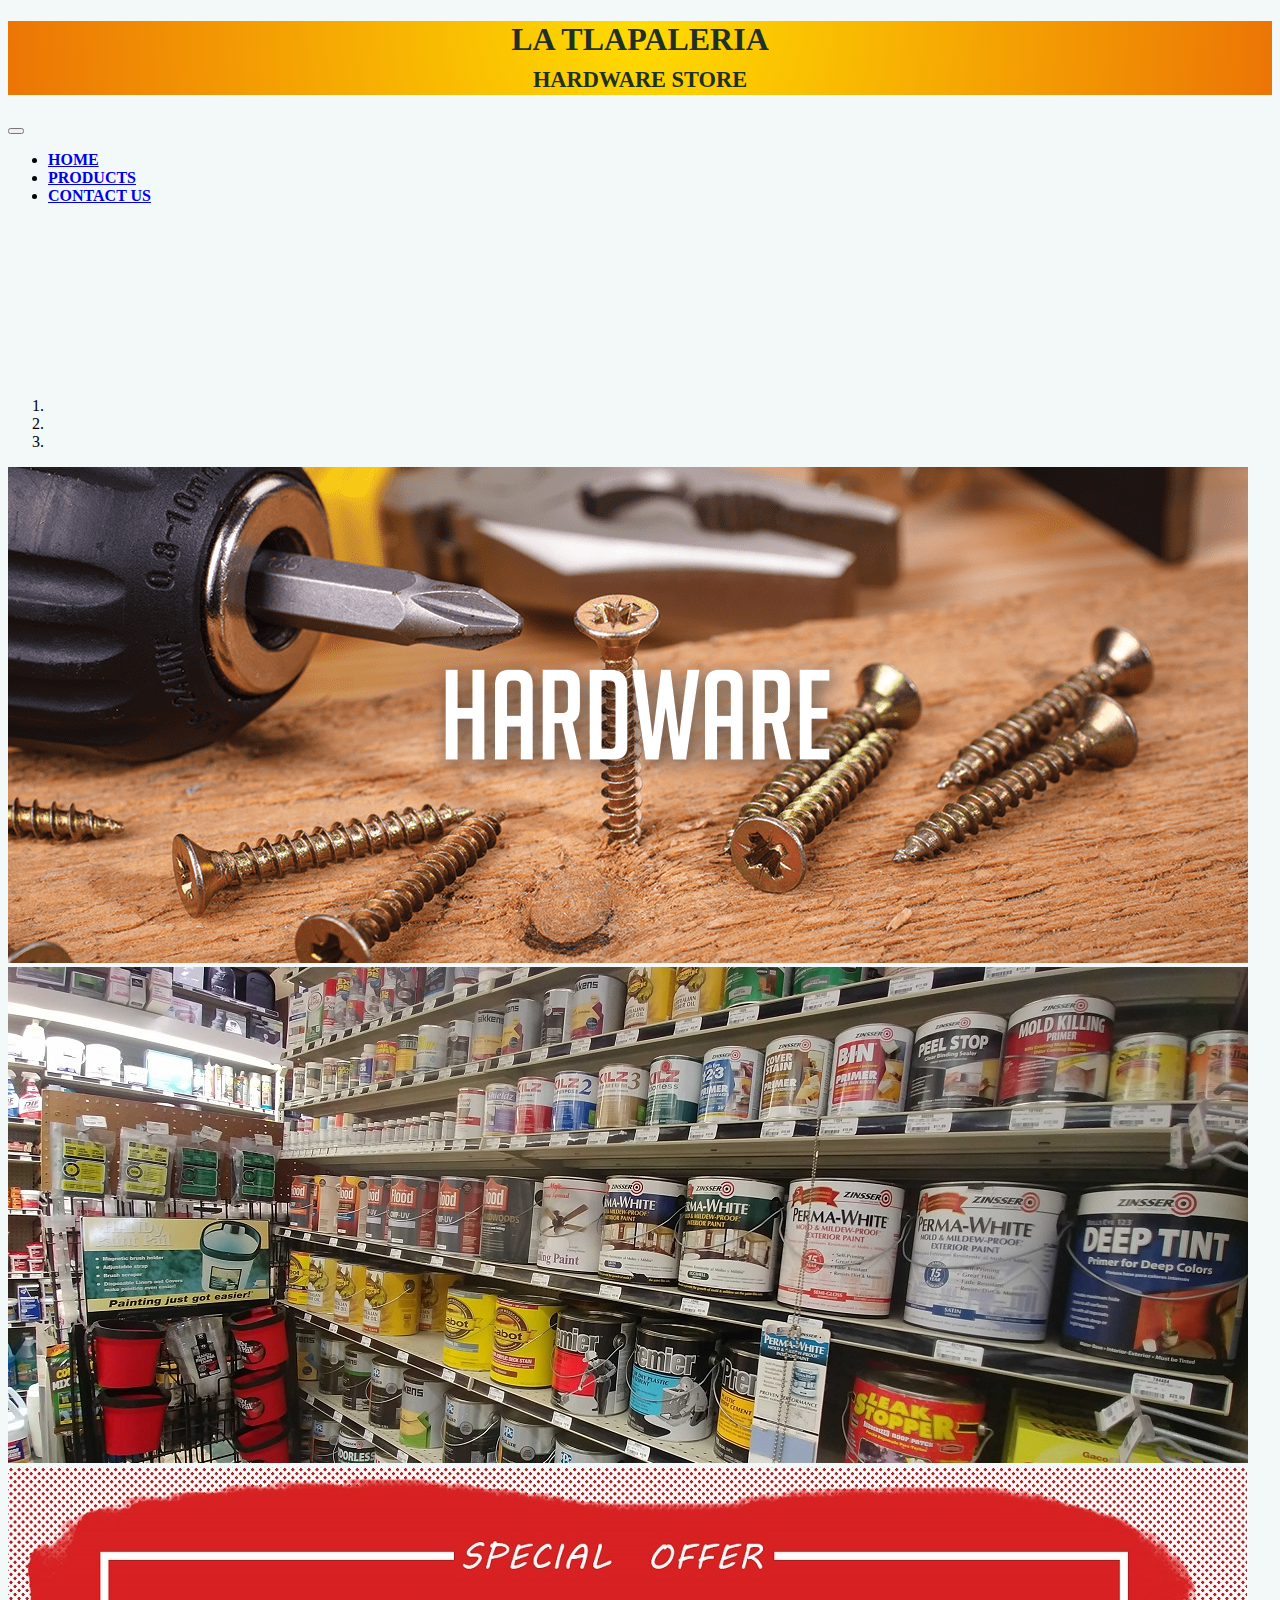
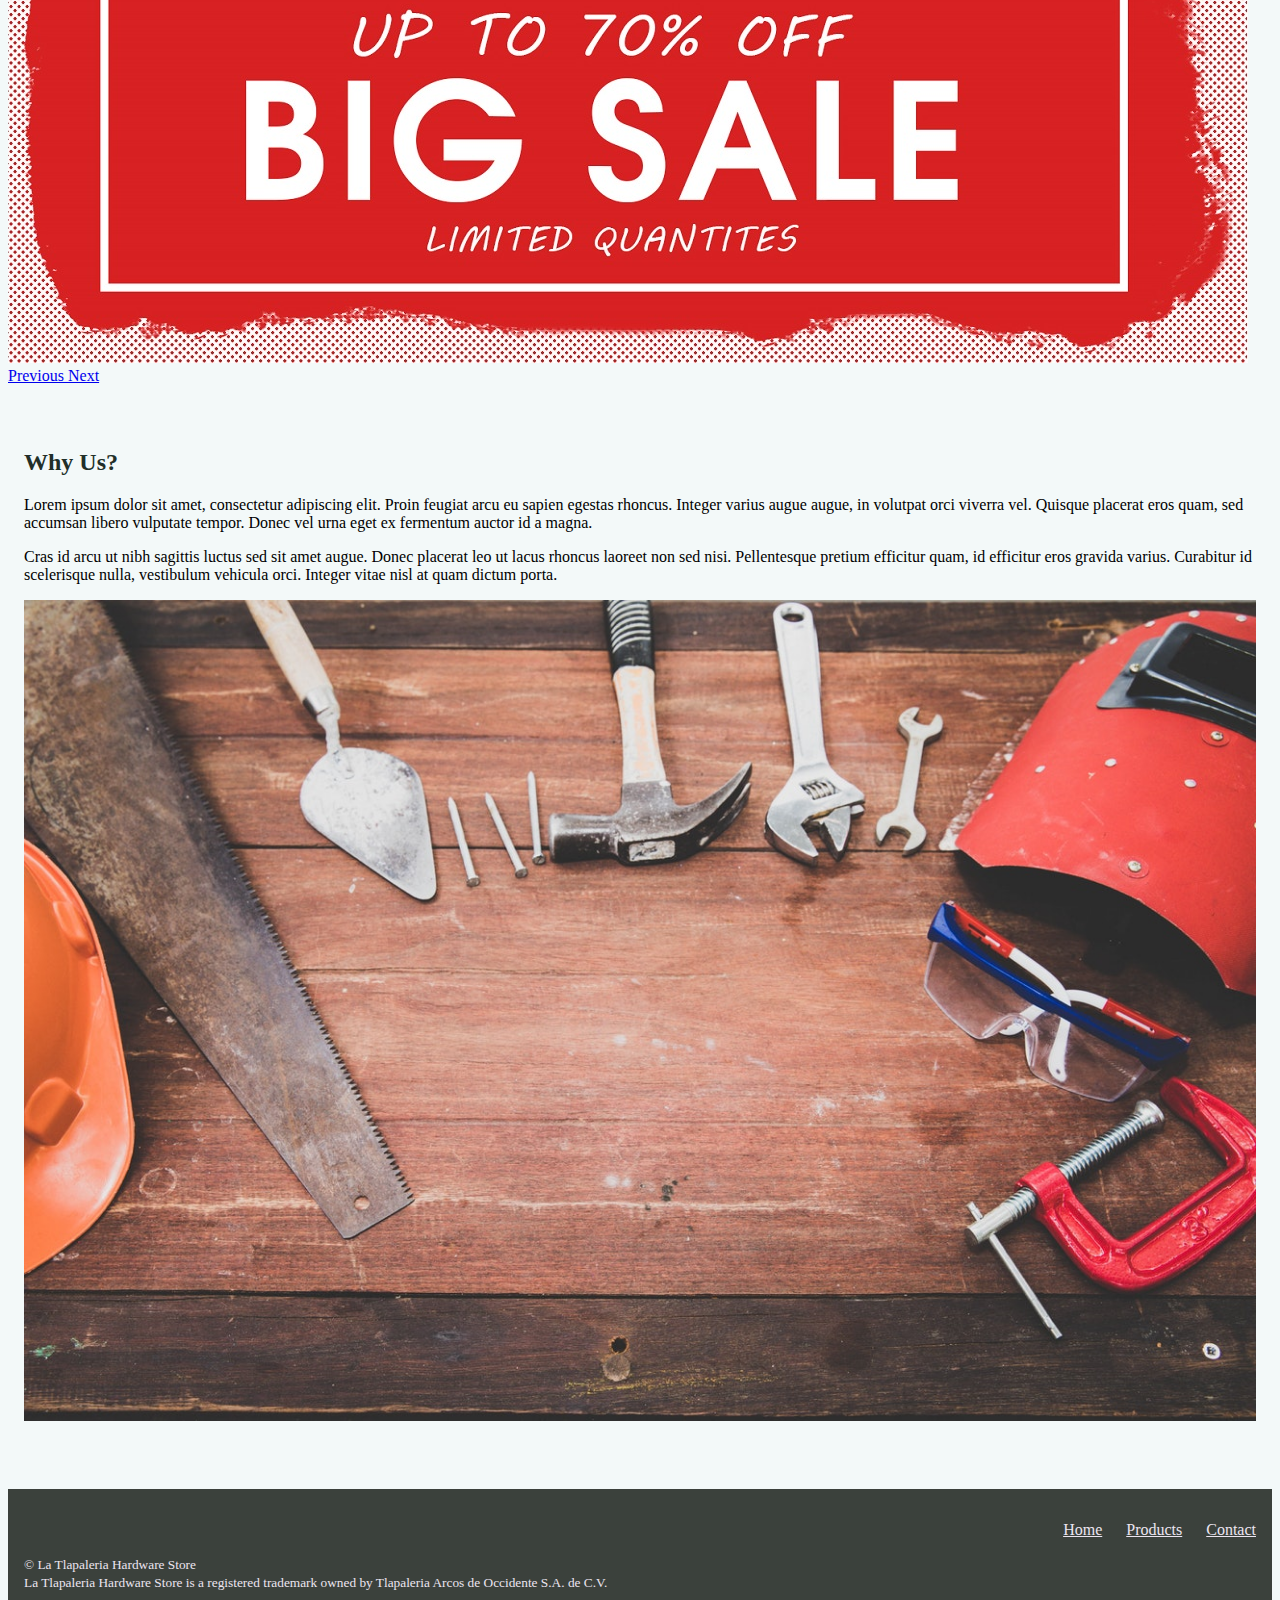
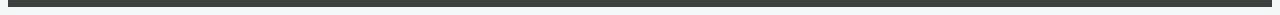
<file: index.html>
<!DOCTYPE html>
<html lang="en">
<head>
    <meta charset="UTF-8">
    <title>La Tlapaleria Hardware Store</title>

     <!-- Bootstrap CSS -->
    <link href="https://cdn.jsdelivr.net/npm/bootstrap@5.0.0-beta1/dist/css/bootstrap.min.css" rel="stylesheet" integrity="sha384-giJF6kkoqNQ00vy+HMDP7azOuL0xtbfIcaT9wjKHr8RbDVddVHyTfAAsrekwKmP1" crossorigin="anonymous">
    
    <!-- CSS -->
	<link rel="stylesheet" type="text/css" href="css/main-style.css">

</head>
<body>
	<header class="fixed-top">
		<div class="container-fluid">
			<div class="row container-title">
				<h1>LA TLAPALERIA<br><span id="ths">HARDWARE STORE</span></h1>
			</div>
		</div>
		<nav class="navbar navbar-expand-lg navbar-dark bg-dark">
			<div class="container-fluid">
				<button class="navbar-toggler" type="button" data-bs-toggle="collapse" data-bs-target="#navbarSupportedContent" aria-controls="navbarSupportedContent" aria-expanded="false" aria-label="Toggle navigation">
					<span class="navbar-toggler-icon"></span>
				</button>
				<div class="collapse navbar-collapse nave" id="navbarSupportedContent">
					<ul class="navbar-nav me-auto mb-2 mb-lg-0">
						<li class="nav-item">
							<a class="nav-link active" aria-current="page" href="index.html">HOME</a>
						</li>
						<li class="nav-item">
							<a class="nav-link" href="products.html">PRODUCTS</a>
						</li>
						<li class="nav-item">
							<a class="nav-link" href="contact-us.html">CONTACT US</a>
						</li>
					</ul>
				</div>
			</div>
		</nav>
	</header>
	<main>
		<div class="container-fluid">
			<div class="row">
				<div id="carouselIndicators" class="carousel slide" data-ride="carousel" data-interval="false">
					<ol class="carousel-indicators">
						<li data-target="#carouselIndicators" data-slide-to="0" class="active"></li>
						<li data-target="#carouselIndicators" data-slide-to="1"></li>
						<li data-target="#carouselIndicators" data-slide-to="2"></li>
					</ol>
					<div class="carousel-inner">
						<div class="carousel-item active">
							<img class="d-block w-100" src="img/buco-hardware.png" alt="First slide">
						</div>
						<div class="carousel-item">
							<img class="d-block w-100" src="img/hardware-store-1240x496.jpg" alt="Second slide">
						</div>
						<div class="carousel-item">
							<img class="d-block w-100" src="img/big-sale-1240x496.jpg" alt="Third slide">
						</div>
					</div>
					<a class="carousel-control-prev" href="#carouselIndicators" role="button" data-slide="prev">
						<span class="carousel-control-prev-icon" aria-hidden="true"></span>
						<span class="sr-only">Previous</span>
					</a>
					<a class="carousel-control-next" href="#carouselIndicators" role="button" data-slide="next">
						<span class="carousel-control-next-icon" aria-hidden="true"></span>
						<span class="sr-only">Next</span>
					</a>
				</div>
			</div>
		</div>
		<div class="container">
			<div class="row" id="why-us">
				<div class="col-lg-4">
					<h2> Why Us?</h2>
					<p>Lorem ipsum dolor sit amet, consectetur adipiscing elit. Proin feugiat arcu eu sapien egestas rhoncus. Integer varius augue augue, in volutpat orci viverra vel. Quisque placerat eros quam, sed accumsan libero vulputate tempor. Donec vel urna eget ex fermentum auctor id a magna.
					</p>
					<p>
						Cras id arcu ut nibh sagittis luctus sed sit amet augue. Donec placerat leo ut lacus rhoncus laoreet non sed nisi. Pellentesque pretium efficitur quam, id efficitur eros gravida varius. Curabitur id scelerisque nulla, vestibulum vehicula orci. Integer vitae nisl at quam dictum porta.
					</p>
				</div>
				<div class="col-lg-8">
					<img src="img/pexels-suntorn-somtong-1029243.jpg" alt="hardware tools" id="img-wu">
				</div>
			</div>
		</div>
	</main>
	<footer>
		<div class="container-fluid">
			<div class="row">
				<nav class="footer-nav">
					<ul>
						<li><a href="index.html">Home</a></li>
						<li><a href="products.html">Products</a></li>
						<li><a href="contact-us.html">Contact</a></li>
					</ul>
				</nav>
				<div class="row">
					<small>&copy; La Tlapaleria Hardware Store</small> <br>
					<small>La Tlapaleria Hardware Store is a registered trademark owned by Tlapaleria Arcos de Occidente S.A. de C.V.</small>
				</div>
			</div>
		</div>
	</footer>

	<!-- Option 1: Bootstrap Bundle with Popper -->
    <script src="https://cdn.jsdelivr.net/npm/bootstrap@5.0.0-beta1/dist/js/bootstrap.bundle.min.js" integrity="sha384-ygbV9kiqUc6oa4msXn9868pTtWMgiQaeYH7/t7LECLbyPA2x65Kgf80OJFdroafW" crossorigin="anonymous"></script>

    <!-- Bootsrap JS anterior para que funcione el Carousel: jQuery, Popper.js, and Bootstrap JS -->
    <script src="https://code.jquery.com/jquery-3.5.1.slim.min.js" integrity="sha384-DfXdz2htPH0lsSSs5nCTpuj/zy4C+OGpamoFVy38MVBnE+IbbVYUew+OrCXaRkfj" crossorigin="anonymous"></script>
    <script src="https://cdn.jsdelivr.net/npm/popper.js@1.16.1/dist/umd/popper.min.js" integrity="sha384-9/reFTGAW83EW2RDu2S0VKaIzap3H66lZH81PoYlFhbGU+6BZp6G7niu735Sk7lN" crossorigin="anonymous"></script>
    <script src="https://cdn.jsdelivr.net/npm/bootstrap@4.5.3/dist/js/bootstrap.min.js" integrity="sha384-w1Q4orYjBQndcko6MimVbzY0tgp4pWB4lZ7lr30WKz0vr/aWKhXdBNmNb5D92v7s" crossorigin="anonymous"></script>

</body>
</html>
</file>
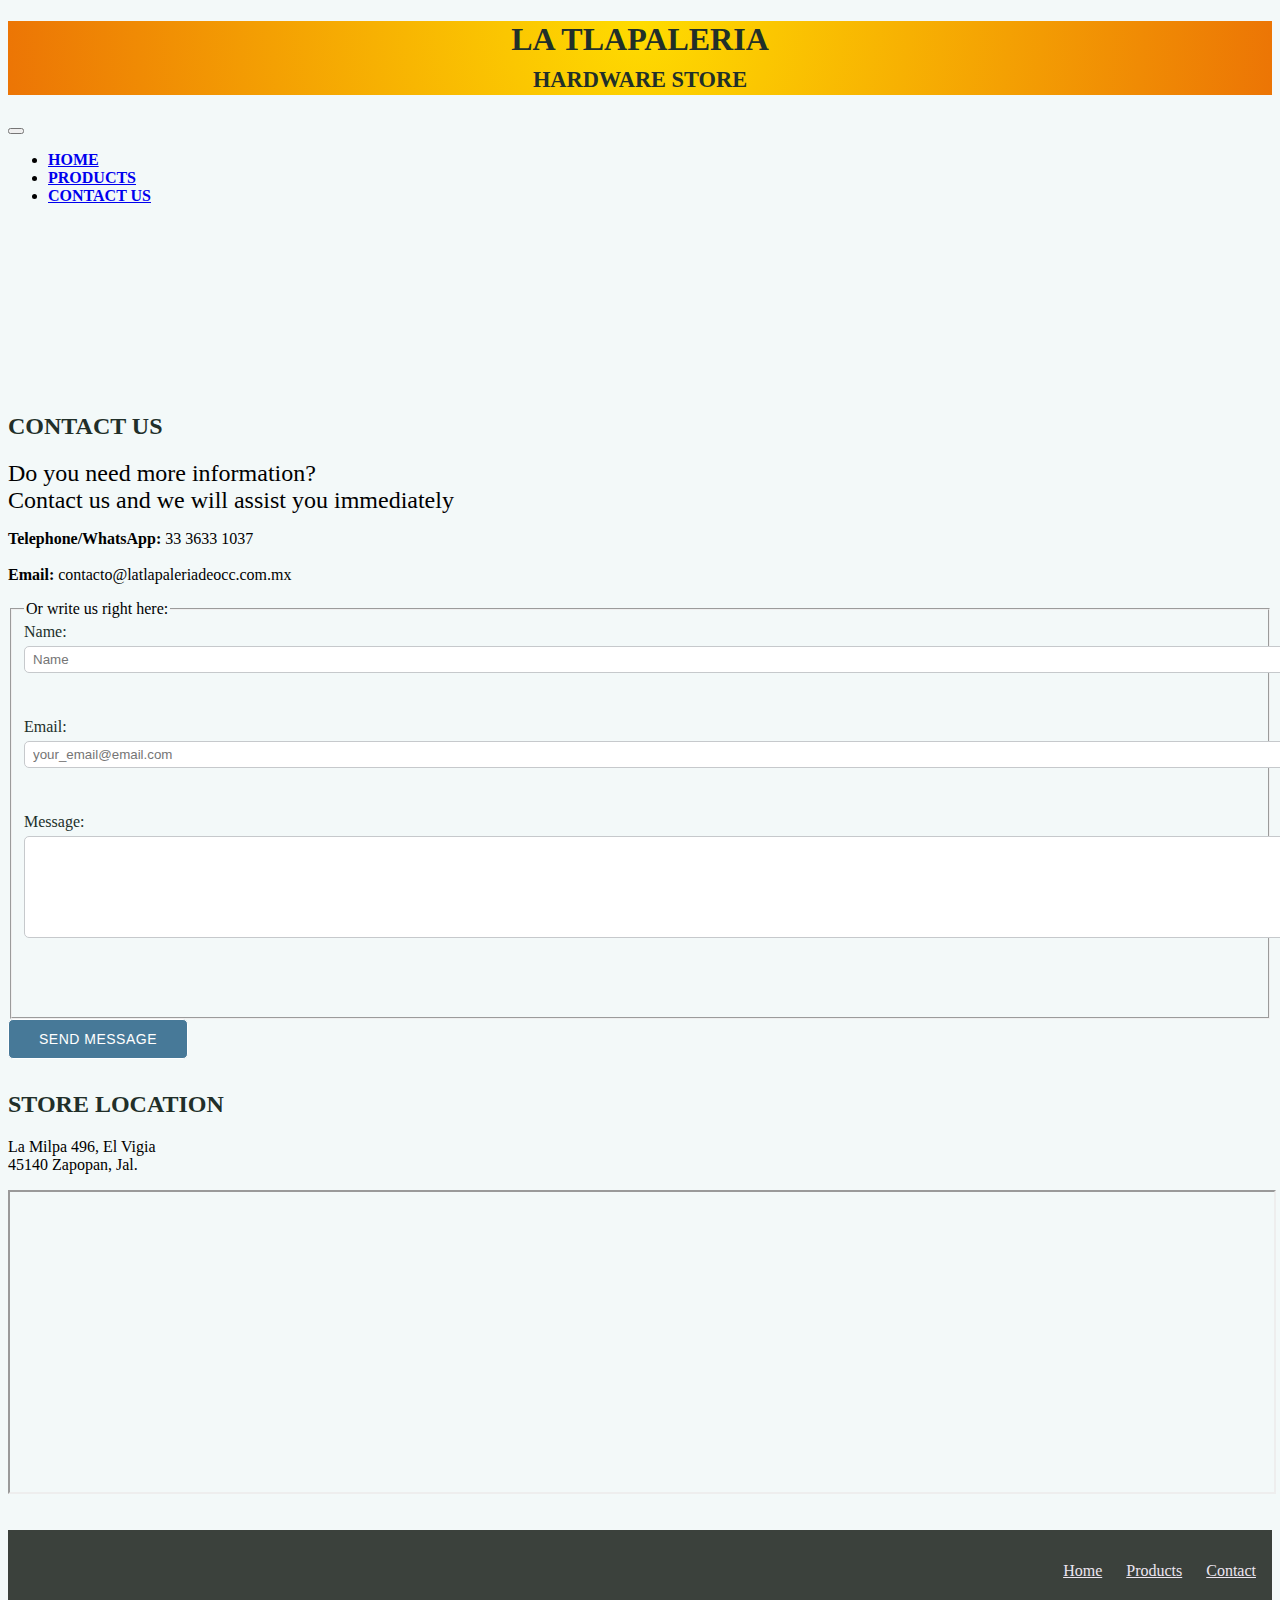
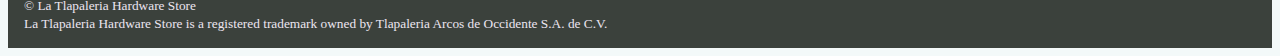
<file: contact-us.html>
<!DOCTYPE html>
<html lang="en">
<head>
    <meta charset="UTF-8">
    <title>La Tlapaleria Contact</title>

     <!-- Bootstrap CSS -->
    <link href="https://cdn.jsdelivr.net/npm/bootstrap@5.0.0-beta1/dist/css/bootstrap.min.css" rel="stylesheet" integrity="sha384-giJF6kkoqNQ00vy+HMDP7azOuL0xtbfIcaT9wjKHr8RbDVddVHyTfAAsrekwKmP1" crossorigin="anonymous">

    <!-- CSS -->
	<link rel="stylesheet" type="text/css" href="css/main-style.css">

	<!-- JavaScript -->
	<script src="js/funmes.js"></script>

</head>
<body>
	<header class="fixed-top">
		<div class="container-fluid">
			<div class="row container-title">
				<h1>LA TLAPALERIA<br><span id="ths">HARDWARE STORE</span></h1>
			</div>
		</div>
		<nav class="navbar navbar-expand-lg navbar-dark bg-dark">
			<div class="container-fluid">
				<button class="navbar-toggler" type="button" data-bs-toggle="collapse" data-bs-target="#navbarSupportedContent" aria-controls="navbarSupportedContent" aria-expanded="false" aria-label="Toggle navigation">
					<span class="navbar-toggler-icon"></span>
				</button>
				<div class="collapse navbar-collapse nave" id="navbarSupportedContent">
					<ul class="navbar-nav me-auto mb-2 mb-lg-0">
						<li class="nav-item">
							<a class="nav-link" href="index.html">HOME</a>
						</li>
						<li class="nav-item">
							<a class="nav-link" href="products.html">PRODUCTS</a>
						</li>
						<li class="nav-item">
							<a class="nav-link active" aria-current="page" href="contact-us.html">CONTACT US</a>
						</li>
					</ul>
				</div>
			</div>
		</nav>
	</header>
	<main>
		<div class="container">
			<div class="row con-sect">
				<div class="col-lg-5">
					<h2>CONTACT US</h2>
					<p>
						<span id="need-info">Do you need more information?<br>
						Contact us and we will assist you immediately</span>
					</p>
					<p>
						<strong>Telephone/WhatsApp:</strong> 33 3633 1037
						<br><br>
						<strong>Email:</strong> contacto@latlapaleriadeocc.com.mx
					</p>
				</div>
				<div class="col-lg-7">
					<form  action="#" method="post">
						<fieldset class="message-form">
							<legend>Or write us right here:</legend>
							<label>
								Name: <input type="text" name="name" placeholder="Name" id="txt1" onclick="clean()">
							</label>
							<br>
							<label>
								Email: <input type="email" name="email" placeholder="your_email@email.com" id="txt2" onclick="clean()">
							</label>
							<br>
							<label>
								Message:<textarea name="comments" id="txt3" onclick="clean()"></textarea>
							</label>
							<br>
							<div id="send-message"></div>
						</fieldset>
						<input class="btn" type="button" name="submit" value="SEND MESSAGE" onclick="message()">
					</form>
				</div>
			</div>
			<div class="row con-sect">
				<div class="col-lg-5">
					<h2>STORE LOCATION</h2>
					<p>
						La Milpa 496, El Vigia
						<br>
						45140 Zapopan, Jal.
					</p>
				</div>
				<div class="col-lg-7">
					<div class="embed-responsive embed-responsive-16by9">
						<iframe class="embed-responsive-item gmap" src="https://www.google.com/maps/embed?pb=!1m19!1m8!1m3!1d29851.557388095127!2d-103.43011106372076!3d20.732763287680477!3m2!1i1024!2i768!4f13.1!4m8!3e0!4m0!4m5!1s0x8428af76afb62e19%3A0x230c4c1159a4704c!2sTLAPALERIA%20ARCOS%2C%20Av.%20Tesist%C3%A1n%20956%2C%20Arcos%20de%20Zapopan%2C%2045130%20Zapopan%2C%20Jal.!3m2!1d20.7369526!2d-103.4096168!5e0!3m2!1ses!2smx!4v1608757513815!5m2!1ses!2smx" allowfullscreen></iframe>
					</div>
				</div>
			</div>
		</div>
	</main>
	<footer>
		<div class="container-fluid">
			<div class="row">
				<nav class="footer-nav">
					<ul>
						<li><a href="index.html">Home</a></li>
						<li><a href="products.html">Products</a></li>
						<li><a href="contact-us.html">Contact</a></li>
					</ul>
				</nav>
				<div class="row">
					<small>&copy; La Tlapaleria Hardware Store</small> <br>
					<small>La Tlapaleria Hardware Store is a registered trademark owned by Tlapaleria Arcos de Occidente S.A. de C.V.</small>
				</div>
			</div>
		</div>
	</footer>

	<!-- Option 1: Bootstrap Bundle with Popper -->
    <script src="https://cdn.jsdelivr.net/npm/bootstrap@5.0.0-beta1/dist/js/bootstrap.bundle.min.js" integrity="sha384-ygbV9kiqUc6oa4msXn9868pTtWMgiQaeYH7/t7LECLbyPA2x65Kgf80OJFdroafW" crossorigin="anonymous"></script>

    <!-- Bootsrap JS anterior para que funcione el Carousel: jQuery, Popper.js, and Bootstrap JS -->
    <script src="https://code.jquery.com/jquery-3.5.1.slim.min.js" integrity="sha384-DfXdz2htPH0lsSSs5nCTpuj/zy4C+OGpamoFVy38MVBnE+IbbVYUew+OrCXaRkfj" crossorigin="anonymous"></script>
    <script src="https://cdn.jsdelivr.net/npm/popper.js@1.16.1/dist/umd/popper.min.js" integrity="sha384-9/reFTGAW83EW2RDu2S0VKaIzap3H66lZH81PoYlFhbGU+6BZp6G7niu735Sk7lN" crossorigin="anonymous"></script>
    <script src="https://cdn.jsdelivr.net/npm/bootstrap@4.5.3/dist/js/bootstrap.min.js" integrity="sha384-w1Q4orYjBQndcko6MimVbzY0tgp4pWB4lZ7lr30WKz0vr/aWKhXdBNmNb5D92v7s" crossorigin="anonymous"></script>

</body>
</html>
</file>
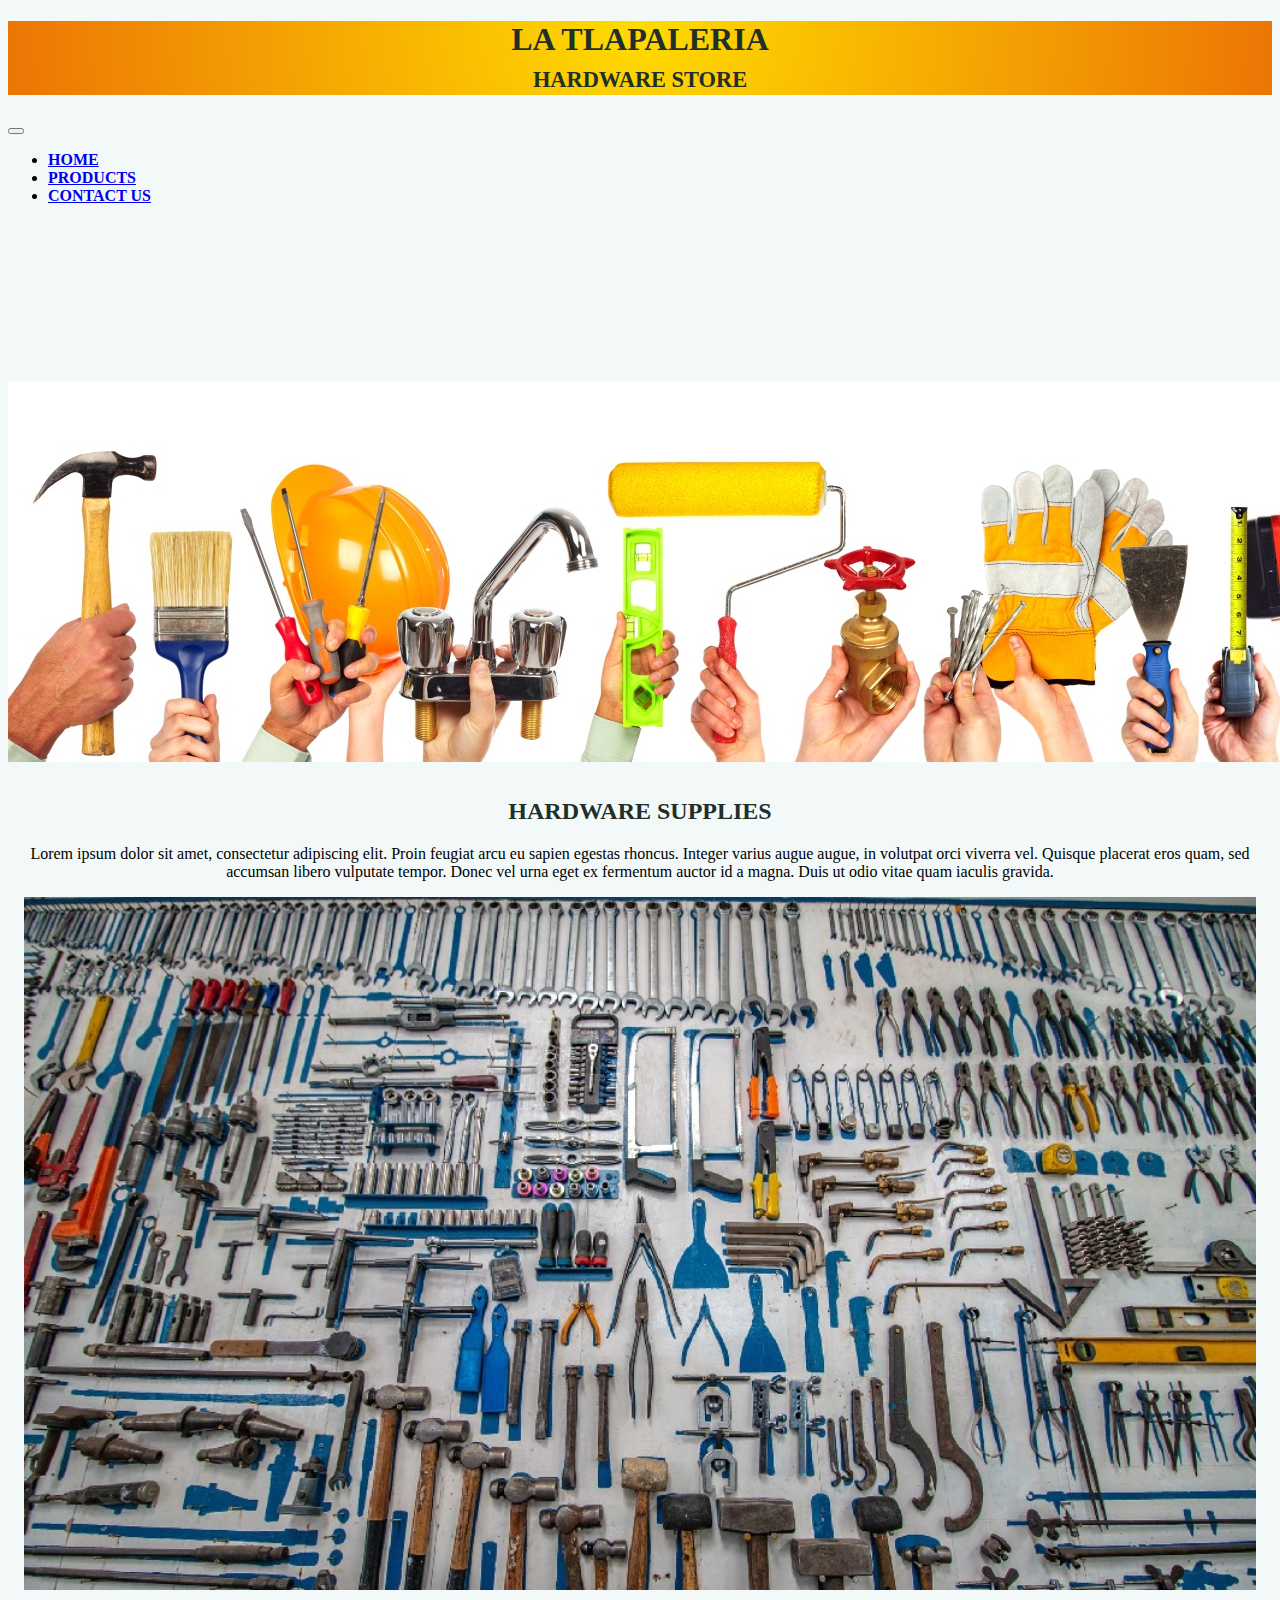
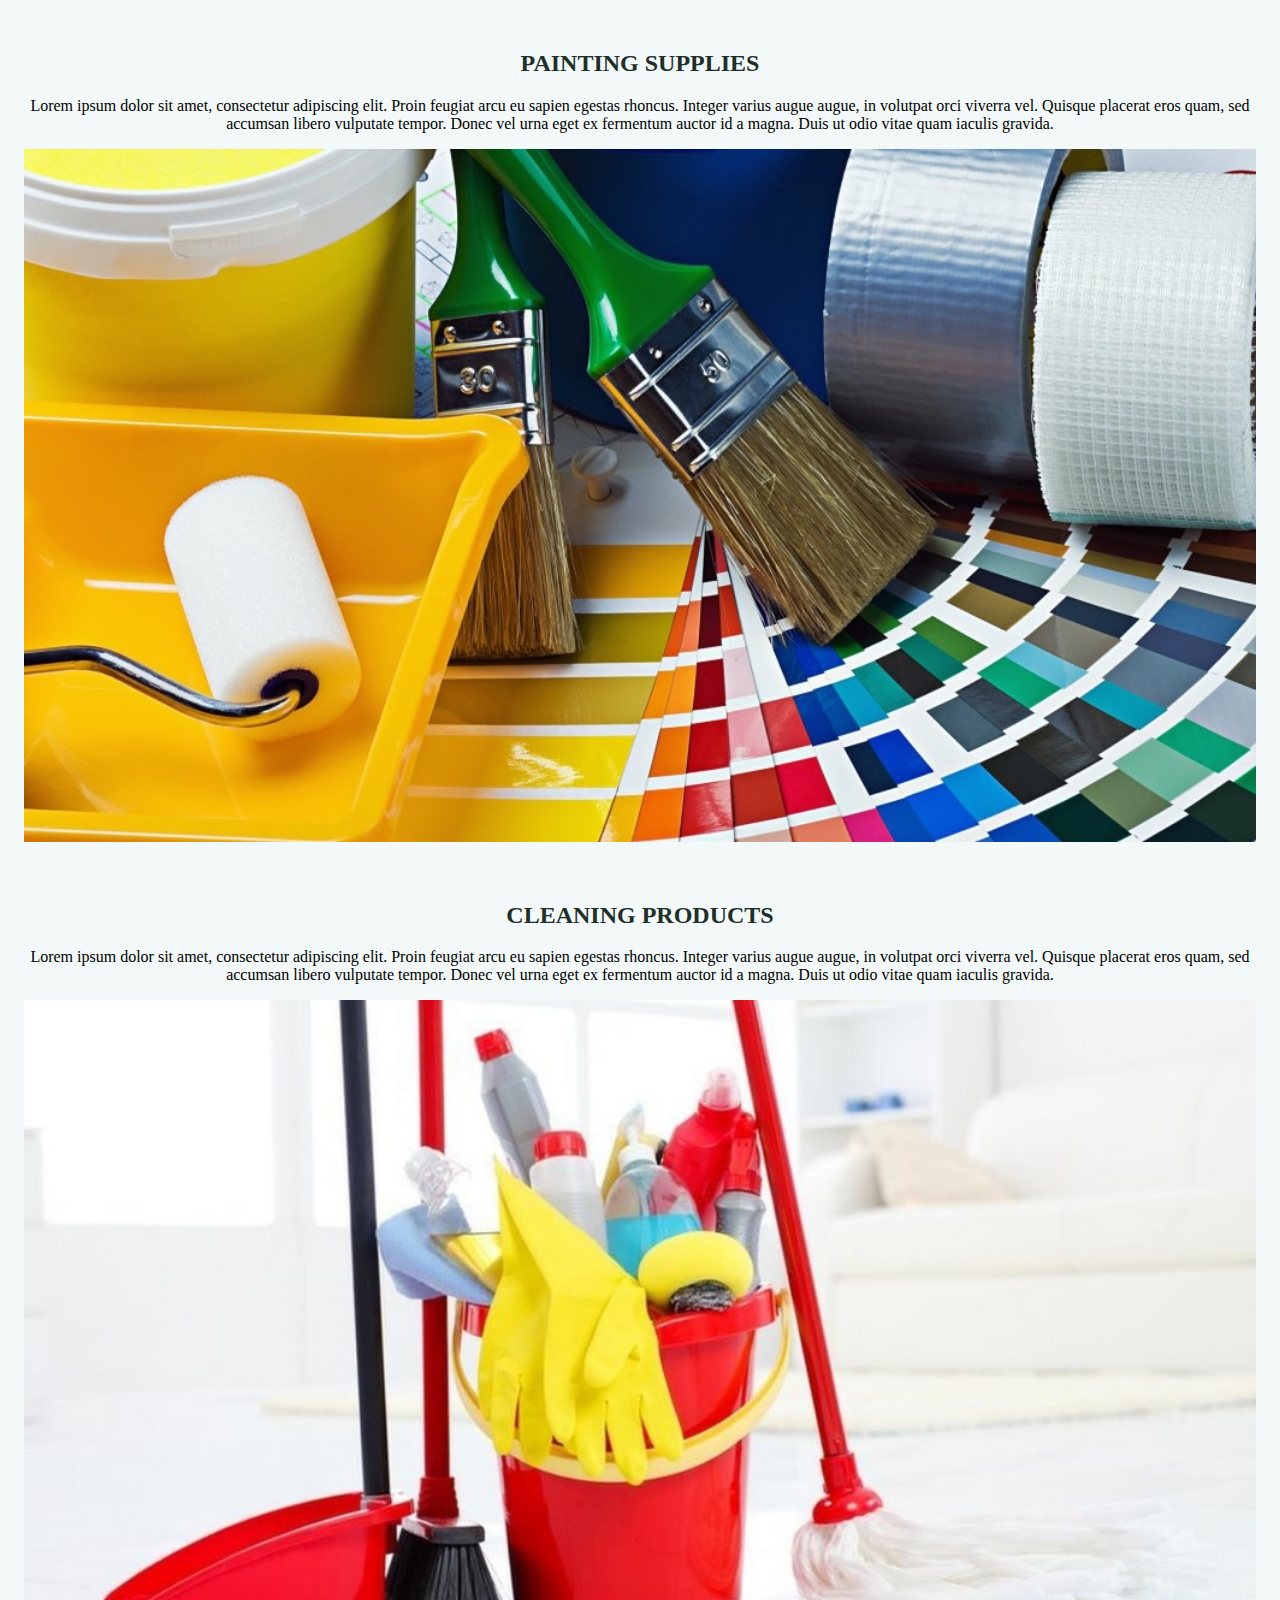
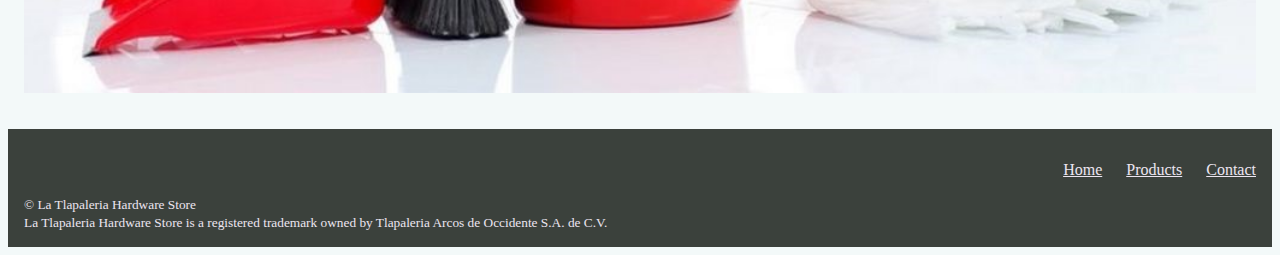
<file: products.html>
<!DOCTYPE html>
<html lang="en">
<head>
    <meta charset="UTF-8">
    <title>La Tlapaleria Products</title>

     <!-- Bootstrap CSS -->
    <link href="https://cdn.jsdelivr.net/npm/bootstrap@5.0.0-beta1/dist/css/bootstrap.min.css" rel="stylesheet" integrity="sha384-giJF6kkoqNQ00vy+HMDP7azOuL0xtbfIcaT9wjKHr8RbDVddVHyTfAAsrekwKmP1" crossorigin="anonymous">
    
    <!-- CSS -->
	<link rel="stylesheet" type="text/css" href="css/main-style.css">

</head>
<body>
	<header class="fixed-top">
		<div class="container-fluid">
			<div class="row container-title">
				<h1>LA TLAPALERIA<br><span id="ths">HARDWARE STORE</span></h1>
			</div>
		</div>
		<nav class="navbar navbar-expand-lg navbar-dark bg-dark">
			<div class="container-fluid">
				<button class="navbar-toggler" type="button" data-bs-toggle="collapse" data-bs-target="#navbarSupportedContent" aria-controls="navbarSupportedContent" aria-expanded="false" aria-label="Toggle navigation">
					<span class="navbar-toggler-icon"></span>
				</button>
				<div class="collapse navbar-collapse nave" id="navbarSupportedContent">
					<ul class="navbar-nav me-auto mb-2 mb-lg-0">
						<li class="nav-item">
							<a class="nav-link" href="index.html">HOME</a>
						</li>
						<li class="nav-item">
							<a class="nav-link active" aria-current="page" href="products.html">PRODUCTS</a>
						</li>
						<li class="nav-item">
							<a class="nav-link" href="contact-us.html">CONTACT US</a>
						</li>
					</ul>
				</div>
			</div>
		</nav>
	</header>
	<main>
		<div class="container-fluid">
			<div class="row">
				<img src="img/image044-1.jpg" alt="many tools">
			</div>
		</div>
		<div class="container">
			<div class="row" id="pbody">
				<div class="col-lg-4">
					<h2>HARDWARE SUPPLIES</h2>
					<p>Lorem ipsum dolor sit amet, consectetur adipiscing elit. Proin feugiat arcu eu sapien egestas rhoncus. Integer varius augue augue, in volutpat orci viverra vel. Quisque placerat eros quam, sed accumsan libero vulputate tempor. Donec vel urna eget ex fermentum auctor id a magna. Duis ut odio vitae quam iaculis gravida.
					</p>
					<img src="img/tools-1024x576.jpg" alt="hardware tools" class="img-products">
					<div class="hidden-lg"><br><br></div>
				</div>
				<div class="col-lg-4">
					<h2>PAINTING SUPPLIES</h2>
					<p>Lorem ipsum dolor sit amet, consectetur adipiscing elit. Proin feugiat arcu eu sapien egestas rhoncus. Integer varius augue augue, in volutpat orci viverra vel. Quisque placerat eros quam, sed accumsan libero vulputate tempor. Donec vel urna eget ex fermentum auctor id a magna. Duis ut odio vitae quam iaculis gravida.
					</p>
					<img src="img/painting-supplies-1024x576.jpg" alt="painting supplies" class="img-products">
					<div class="hidden-lg"><br><br></div>
				</div>
				<div class="col-lg-4">
					<h2>CLEANING PRODUCTS</h2>
					<p>Lorem ipsum dolor sit amet, consectetur adipiscing elit. Proin feugiat arcu eu sapien egestas rhoncus. Integer varius augue augue, in volutpat orci viverra vel. Quisque placerat eros quam, sed accumsan libero vulputate tempor. Donec vel urna eget ex fermentum auctor id a magna. Duis ut odio vitae quam iaculis gravida.
					</p>
					<img src="img/cleaning-supplies-1024x576.jpg" alt="cleaning products" class="img-products">
				</div>
			</div>
		</div>
	</main>
	<footer>
		<div class="container-fluid">
			<div class="row">
				<nav class="footer-nav">
					<ul>
						<li><a href="index.html">Home</a></li>
						<li><a href="products.html">Products</a></li>
						<li><a href="contact-us.html">Contact</a></li>
					</ul>
				</nav>
				<div class="row">
					<small>&copy; La Tlapaleria Hardware Store</small> <br>
					<small>La Tlapaleria Hardware Store is a registered trademark owned by Tlapaleria Arcos de Occidente S.A. de C.V.</small>
				</div>
			</div>
		</div>
	</footer>

	<!-- Option 1: Bootstrap Bundle with Popper -->
    <script src="https://cdn.jsdelivr.net/npm/bootstrap@5.0.0-beta1/dist/js/bootstrap.bundle.min.js" integrity="sha384-ygbV9kiqUc6oa4msXn9868pTtWMgiQaeYH7/t7LECLbyPA2x65Kgf80OJFdroafW" crossorigin="anonymous"></script>

    <!-- Bootsrap JS anterior para que funcione el Carousel: jQuery, Popper.js, and Bootstrap JS -->
    <script src="https://code.jquery.com/jquery-3.5.1.slim.min.js" integrity="sha384-DfXdz2htPH0lsSSs5nCTpuj/zy4C+OGpamoFVy38MVBnE+IbbVYUew+OrCXaRkfj" crossorigin="anonymous"></script>
    <script src="https://cdn.jsdelivr.net/npm/popper.js@1.16.1/dist/umd/popper.min.js" integrity="sha384-9/reFTGAW83EW2RDu2S0VKaIzap3H66lZH81PoYlFhbGU+6BZp6G7niu735Sk7lN" crossorigin="anonymous"></script>
    <script src="https://cdn.jsdelivr.net/npm/bootstrap@4.5.3/dist/js/bootstrap.min.js" integrity="sha384-w1Q4orYjBQndcko6MimVbzY0tgp4pWB4lZ7lr30WKz0vr/aWKhXdBNmNb5D92v7s" crossorigin="anonymous"></script>

</body>
</html>
</file>
<file: css/main-style.css>
/* Style for La Tlapalería Hardware Store */
body{
	background-color: #f3f9f9;
}

h1{
	font-family: Stencil, Impact;
	text-align: center;
	color: #212f29;
}

h2{
	font-family: Stencil, Impact;
	color: #212f29;
}

#ths{
	font-size: 70%;
}

.container-title{
	background: #ffdc00;
	background: -webkit-radial-gradient(50% 0, circle,#ffdc00,#EC7505);
	background: -moz-radial-gradient(50% 0, circle,#ffdc00,#EC7505);
	background: radial-gradient(50% 0, circle,#ffdc00,#EC7505);
 }

.no-padding{
	padding:0;
}

.nave{
	font-weight: bold;
}

.navbar-nav a:hover{
	background-color: #1a936f;
	color: #fff!important;
}


#why-us{
	margin: 4rem 1rem;

}

#img-wu{
	width: 100%;
	max-width: 1280px;
}

main{
	padding-top: 10rem;
}

footer{
	color: #ece5f0;
	background-color: #3b413c;
	padding:	1rem 1rem;
}

.footer-nav{
	text-align: right;
}

.footer-nav li {
	display: inline-block;
	margin: 0 10px;
	vertical-align: top;
}

.footer-nav li:last-child{
  margin-right: 0;
}

.footer-nav li a{
	color: #ece5f0!important;
}

.footer-nav li a:hover {
	color: #ffdc00!important;
}

#pbody{
	margin: 2rem 1rem;
	text-align: center;
}

.img-products{
	width: 100%;
}

#need-info{
	font-size: 150%;
}

.con-sect{
	margin: 2em 0em;
}


.message-form label{
	color: #212f29;
	font-weight: 500;
}
.message-form input,
.message-form textarea{
	border: 1px solid #c6c9cc;
	border-radius: 5px;
	color: #888;
	display: block;
	margin: 5px 0 27px 0;
	padding: 5px 8px;
}
.message-form input{
	width: 140%;
}

.message-form textarea{
	width: 200%;
}

.message-form textarea{
	height: 90px;
	font-size: 0.85rem;
}

.btn{
	border-radius: 5px;
	color: #fff;
	cursor: pointer;
	display: inline-block;
	font-weight: 500;
	letter-spacing: .5px;
	margin: 0;
	text-transform: uppercase;
	border: 1px solid #fff;
	background: #477998;
	padding: 11px 30px;
	font-size: 14px;
}

.btn:hover {
	color: #fff;
	background: #1c567a;
}

#send-message{
	color: #1c567a;
	font-style: italic;
	padding-bottom: 1.5rem;
	font-weight: 500;
}

.gmap{
	width: 100%;
	height: 300px;
}
</file>
